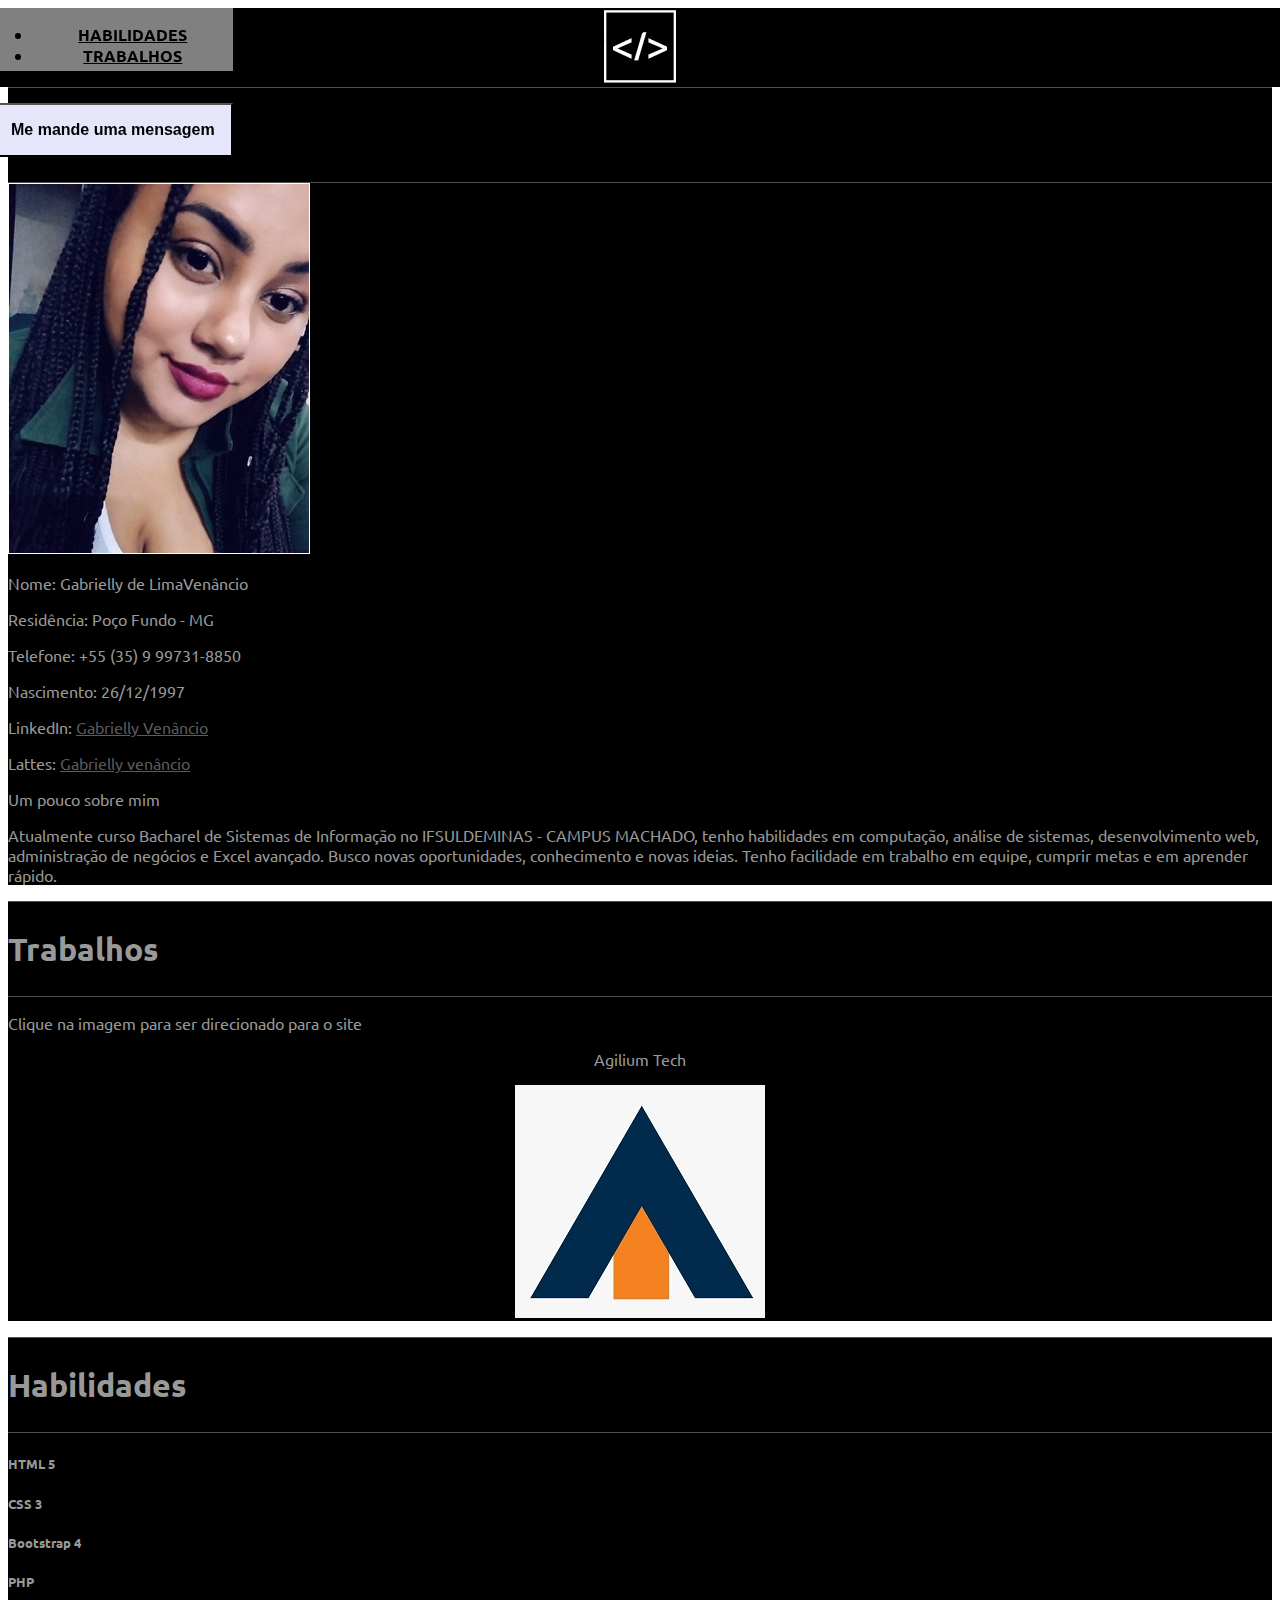
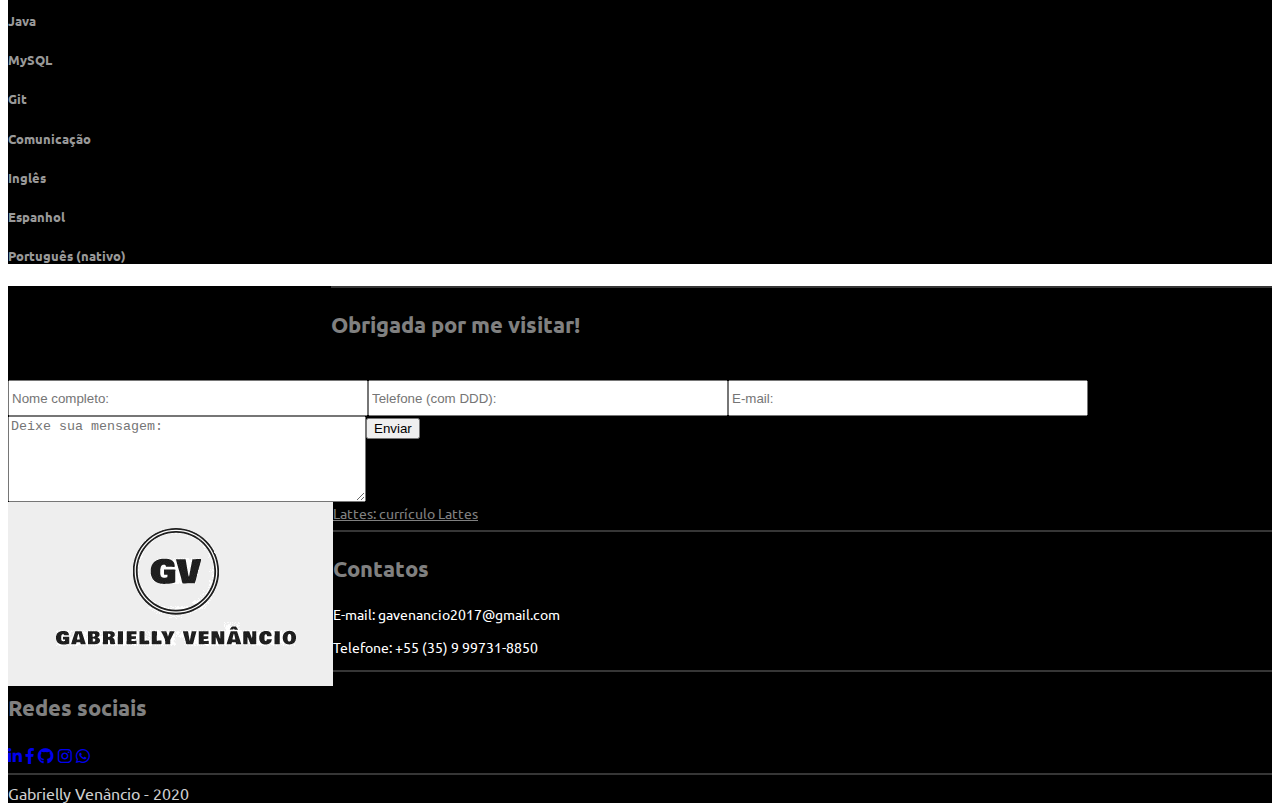
<file: index.html>
<!DOCTYPE html>
<html lang="pt-br">

<head>

	<meta charset="UTF-8">
	<title>Gabrielly Venâncio</title>
	<meta name="author" content="Gabrielly Venâncio">
	<meta name="description" content="Portfólio online para disponibilização de projetos e currículo virtual, veja mais.">
	<meta name="keywords" content="portfólio, Gabrielly Venâncio, sistemas de informação, computação, programador, desenvolvedor,
	dev, developer, suporte, Machado, sul de minas, minas gerais, criação de sites, webdesign">
	<meta name="robots" content="index, follow">
	<meta name="viewport" content="width=device-width, initial-scale=1.0">

	<!-- CSS -->
	<link rel="stylesheet" href="https://stackpath.bootstrapcdn.com/bootstrap/4.1.3/css/bootstrap.min.css" integrity="sha384-MCw98/SFnGE8fJT3GXwEOngsV7Zt27NXFoaoApmYm81iuXoPkFOJwJ8ERdknLPMO" crossorigin="anonymous">
	<link rel="stylesheet" type="text/css" href="css/all.css">
	<link rel="stylesheet" type="text/css" href="css/estilo.css">

	<!-- FAVICON -->
	<link rel="shortcut icon" href="image/icon.png">

</head>

<body>

<div class="container-fluid">

	<!-- START HEADER -->
	<header>	

		<!-- <section id="home" class="row top-navigation no-margin">

			<center><div class="col-3 col-sm-4 fas fa-code d-inline"></div></center>

			<div class="col-5 col-sm-4 text-right d-inline pr-sm-5"> 

		</section> -->

		<nav class="navbar navbar-expand-md py-0 pl-3 no-margin">

			<div class="navbar-brand">
<!-- 
				<button class="navbar-toggler" data-toggle="collapse" data-target="#menubar">
					<span class="fas fa-bars"></span>
				</button> -->

			</div>
		
				

				
				
			<ul id="menubar" class="navbar-nav nav collapse navbar-collapse">
						<!--  	 -->
						<li class="nav-item pr-3">
							<a class="nav-link" href="#habilidades">Habilidades</a>
						</li>
						<li class="nav-item pr-3">
							<a class="nav-link" href="#trabalhos">Trabalhos</a>
						</li>
						<li class="nav-item pr-3">
							<a class="nav-link" href="#rodapeSite">Contato</a>
						</li>
						
						
					</ul>
					<div class="p-2 ">
						<button id="btnConverse" type="button" onclick="go('#converse')" class="btn btnMenu contato">Me mande uma mensagem</button>
					</div>

					
					</nav>
			<script>//ao clicar em um link o menu recolhe
			$(document).ready(function () {
				$(".navbar-nav li a").click(function(event) {
					$(".navbar-collapse").collapse('hide');
				});
			});
		</script>				
	</header>
			<!-- <ul id="menubar" class="navbar-nav nav collapse navbar-collapse">

				<button id="btnHabilidades" type="button" onclick="go('#sobremim')" class="btn btnMenu"></button>
				<button id="btnHabilidades" type="button" onclick="go('#habilidades')" class="btn btnMenu"></button>
				<button id="btnHabilidades" type="button" onclick="go('#trabalhos')" class="btn btnMenu"></button>
				<button id="btnHabilidades" type="button" onclick="go('#footer')" class="btn btnMenu">Contato</button>
				
				
			</ul>

		

		</nav>

	</header> -->
	<!-- END HEADER -->
	<!-- START BANNER -->
	<!-- <section class="banner no-margin">				
		<img src="image/banner.webp" class="img-fluid" alt="Banner com vários simbolos de tecnologias de desenvolvimento" title="Banner com as tecnologias mais trabalhadas e estudadas">
	</section> -->
	<!-- END BANNER -->
	<!-- START SOBREMIM -->
	<section class="banner no-margin">				
		<center><img src="image/img2.png" class="img-fluid" alt="" title=""></center>
		
	</section>
	<section id="sobremim" class="row justify-content-center infos">

		<div class="col-12 mt-4">
			<div class="col-12 mb-3" style="border-bottom: 1px solid rgb(80,80,80)"></div>
			<h2 class="textBranco text-center">Sobre mim</h2>
			<div class="col-12 mb-3" style="border-bottom: 1px solid rgb(80,80,80)"></div>
		</div>

		<div class="col-sm-4 col-md-4 col-lg-3 d-none d-sm-inline my-3">
			<img src="image/perfil.jpeg" class="img-fluid profilePic" alt="" title="Foto">
		</div>

		<div class="col-sm-6 col-md-6 col-lg-3 my-3 textBranco text-center text-md-left text-lg-right">
			
			<p><span class="font-weight-bold">Nome: </span>Gabrielly de Lima<span class="d-none d-sm-none d-md-inline">Venâncio</span></p>
			<p><span class="font-weight-bold">Residência: </span>Poço Fundo - MG</p>
			<p><span class="font-weight-bold">Telefone: </span>+55 (35) 9 99731-8850</p>
			<p><span class="font-weight-bold">Nascimento: </span>26/12/1997</p>
			<p class="d-sm-none d-md-block"><span class="font-weight-bold">LinkedIn: </span><a href="linkedin.com/in/gabrielly-venâncio-898b76194" target="_blank" class="link">Gabrielly Venâncio</a></p>
			<p class="d-sm-none d-md-block"><span class="font-weight-bold">Lattes: </span><a href="http://lattes.cnpq.br/7077685216137040" class="link" target="_blank">Gabrielly venâncio</a></p>

		</div>

		<div class="col-sm-10 col-md-10 col-lg-5 my-3 textBranco text-justify">

			<p><span class="font-weight-bold">Um pouco sobre mim</span></p>
			
			<p>Atualmente curso Bacharel de Sistemas de Informação no IFSULDEMINAS - CAMPUS MACHADO, 
				tenho habilidades em computação, análise de sistemas, desenvolvimento web, administração de negócios e 
				Excel avançado. Busco novas oportunidades, conhecimento e novas ideias. 
				Tenho facilidade em trabalho em equipe, cumprir metas e em aprender rápido. </p>
				<!-- <p class="d-sm-none d-md-block"><span class="font-weight-bold">Curriculo Offline: </span><a href="#" class="link" target="_blank">Gabrielly venâncio</a></p> -->

		</div>

	</section >	
	<!-- END SOBREMIM -->
	<section id="trabalhos" class="row justify-content-center infos">
		<div class="col-12 mt-4">
			<div class="col-12 mb-3" style="border-bottom: 1px solid rgb(80,80,80)"></div>
			<h2 class="textBranco text-center">Trabalhos</h2>
			<div class="col-12 mb-3" style="border-bottom: 1px solid rgb(80,80,80)"></div>
			<p class="textBranco">Clique na imagem para ser direcionado para o site</p>
		</div>
		<div class="col-sm-4 col-md-4 col-lg-3 d-none d-sm-inline my-3">
	
			
		</div>

		<div class="col-sm-6 col-md-6 col-lg-3 my-3 textBranco text-center text-md-left text-lg-right">
			<center><p>Agilium Tech</p>
				<a href="https://agilium.netlify.com/index.html"><img 	src="image/img4.png" alt="">
			</a></center>
			
		</div>

		<div class="col-sm-10 col-md-10 col-lg-5 my-3 textBranco text-justify">

			<p><span class="font-weight-bold"></span></p>
			
		</div>

	</section>
	<!-- START HABILIDADES -->
	<section id="habilidades" class="row justify-content-center infos">	

		<div class="col-12 my-4">	
			<div class="col-12 mb-3" style="border-bottom: 1px solid rgb(80,80,80)"></div>
			<h2 class="text-center textBranco">Habilidades</h2>
			<div class="col-12 mb-3" style="border-bottom: 1px solid rgb(80,80,80)"></div>
		</div>

		<div class="col-sm-5 col-md-3 textBranco mx-3 mb-5">
			
			<h5>HTML 5</h5>
			<div class="progress mb-3">
					<div class="progress-bar" role="progressbar" style="width: 75%" aria-valuenow="75" aria-valuemin="0" aria-valuemax="100"></div>
			</div>

			<h5>CSS 3</h5>
			<div class="progress mb-3">
					<div class="progress-bar" role="progressbar" style="width: 75%" aria-valuenow="75" aria-valuemin="0" aria-valuemax="100"></div>
			</div>

			<h5>Bootstrap 4</h5>
			<div class="progress mb-3">
					<div class="progress-bar" role="progressbar" style="width: 60%" aria-valuenow="60" aria-valuemin="0" aria-valuemax="100"></div>
			</div>

			<h5>PHP</h5>
			<div class="progress mb-3">
					<div class="progress-bar" role="progressbar" style="width: 65%" aria-valuenow="50" aria-valuemin="0" aria-valuemax="100"></div>
			</div>

		</div>

		<div class="col-sm-5 col-md-3 textBranco mx-3 mb-5">
<!-- 
			<h5>C</h5>
			<div class="progress mb-3">
					<div class="progress-bar" role="progressbar" style="width: 75%" aria-valuenow="75" aria-valuemin="0" aria-valuemax="100"></div>
			</div>
 -->
			<h5>Java</h5>
			<div class="progress mb-3">
					<div class="progress-bar" role="progressbar" style="width: 55%" aria-valuenow="55" aria-valuemin="0" aria-valuemax="100"></div>
			</div>

			<h5>MySQL</h5>
			<div class="progress mb-3">
					<div class="progress-bar" role="progressbar" style="width: 85%" aria-valuenow="85" aria-valuemin="0" aria-valuemax="100"></div>
			</div>

			<h5>Git</h5>
			<div class="progress mb-3">
					<div class="progress-bar" role="progressbar" style="width: 65%" aria-valuenow="65" aria-valuemin="0" aria-valuemax="100"></div>
			</div>
			
		</div>

	 <div class="col-3 textBranco mx-3 mb-5 d-none d-md-inline"> 

			<!-- <h5>Gimp</h5>
			<div class="progress mb-3">
					<div class="progress-bar" role="progressbar" style="width: 50%" aria-valuenow="50" aria-valuemin="0" aria-valuemax="100"></div>
			</div> -->

			<h5>Comunicação</h5>
			<div class="progress mb-3">
					<div class="progress-bar" role="progressbar" style="width: 70%" aria-valuenow="80" aria-valuemin="0" aria-valuemax="100"></div>
			</div>

			<h5>Inglês</h5>
			<div class="progress mb-3">
					<div class="progress-bar" role="progressbar" style="width: 30%" aria-valuenow="30" aria-valuemin="0" aria-valuemax="100"></div>
			</div>
			<h5>Espanhol</h5>
			<div class="progress mb-3">
					<div class="progress-bar" role="progressbar" style="width: 75%" aria-valuenow="75" aria-valuemin="0" aria-valuemax="100"></div>
			</div>

			<h5>Português <span class="d-none d-lg-inline">(nativo)</span></h5>
			<div class="progress mb-3">
					<div class="progress-bar" role="progressbar" style="width: 100%" aria-valuenow="100" aria-valuemin="0" aria-valuemax="100"></div>
			</div>
			
		</div>

	</section>
	<!-- END HABILIDADES -->
	<!-- START CONVERSE -->
	<section id="converse" class="row justify-content-center converse">

		<div class="col-md-12">
			<h2 class="my-4">Deixe sua mensagem</h2>
		</div>

		<div class="class col-12 col-sm-10 col-md-6 mb-4">
			<form action="trataEmail.php" name="form_contato" method="post" >

			<form name="contact" method="POST" action="redirect.html" data-netlify="true">

				<div class="input-group mb-3">

	 			

				  	<input type="text" class="form-control" name="nome" placeholder="Nome completo:" aria-label="Usuário" aria-describedby="basic-addon1" required>

				</div>

				<div class="input-group mb-3">
			  	<input type="text" class="form-control" name="telefone" placeholder="Telefone (com DDD):" aria-label="telefone" aria-describedby="basic-addon1">

				</div>

				<div class="input-group mb-3">


				  	<input type="email" class="form-control" name="email" placeholder="E-mail:" aria-label="Usuário" aria-describedby="basic-addon1" required>

				</div>

				<div class="input-group">

				
				 	<textarea class="form-control areaTexto" name="mensagem" placeholder="Deixe sua mensagem:" aria-label="Com textarea" required></textarea>

				</div>

				<div class="btn-group mt-2" role="group" aria-label="btnForm">
					<button type="submit" class="btn btn-primary">Enviar</button>
				</div>

			</form>

		</div>

		<div class="col-sm-10 col-md-5 col-lg-5 mb-4 bgCartao d-none d-sm-block">

			
			<img src="image/IMG3.png" alt="">
		</div>
		<div>			
			<!-- <h2 class="mt-2 p-1 cartaoVisita">Faça contato</h2> -->

			<!-- <div class="dadosCartao col-sm-12">	

				<div class="col-6 col-md-12 col-lg-6 mt-2 far fa-envelope faCartao text-sm-center txt-lg-left">

					<h5 class="mt-2 hCartao">E-mail</h5>
					<p class="pt-3 pCartao">gavenancio2017@gmail.com</p>

				</div> -->

				<!-- <div class="col-6 mt-2 fas fa-mobile-alt faCartao d-md-none d-lg-inline">

					<h5 class="mt-2 hCartao">Telefone</h5>
					<p class="pt-3 pCartao">(35) 9 9731-8850</p>

				</div> -->

			</div>

		</div>	

	</section>
	<!-- END CONVERSE -->
	<!-- START FOOTER -->
	<footer>
			
		<section id="rodapeSite" class="row justify-content-center rodape">
			
			<div class="col-sm-4 mt-5">

				<hr class="d-block d-sm-none">
				<h3>Obrigada por me visitar!</h3>
			
					<!-- <a href="files/CurriculoPedroMartins.pdf" download="files/CurriculoPedroMartins.pdf" target="_blank" class="linkSocial"><span class="font-weight-bold">Baixe meu CV: </span>curriculum vitæ</a>
					<br> -->
					<a href="http://lattes.cnpq.br/7077685216137040" target="_blank" class="linkSocial"><span class="font-weight-bold">Lattes: </span>currículo Lattes</a>
	
			</div>

			<div class="col-sm-4 mt-5">	
				
				<hr class="d-block d-sm-none">
				<h3>Contatos</h3>
				
				<p><span class="font-weight-bold">E-mail:</span> gavenancio2017@gmail.com</p>
				<p><span class="font-weight-bold">Telefone:</span> +55 (35) 9 99731-8850</p>
			</div>

			<div class="col-sm-4 mt-5">
				
				<hr class="d-block d-sm-none">
				<h3>Redes sociais</h3>
				<a href="https://www.linkedin.com/in/gabrielly-ven%C3%A2ncio-898b76194/" target="_blank"><span class="fab fa-linkedin-in mr-2"></span></a>
				<a href="https://www.facebook.com/gaby.venancio.50"><span class="fab fa-facebook-f mr-2"></span></a>
				<a href="https://github.com/GVenancio" target="_blank"><span class="fab fa-github mr-2"></span></a>
				<a href="https://www.instagram.com/gabyy.venancio?r=nametag" target="_blank"><span class="fab fa-instagram mr-2"></span></a>
				<a href="https://api.whatsapp.com/send?phone=5535997318850&text=Oi%20Gaby%2C%20tudo%20bem?%20%3A)"><span class="fab fa-whatsapp"></span></a>	

			</div>

			<!-- <button aria-label="voltarAoTopo" id="arrow" type="button" onclick="go('#home')" class="btn btnTop col-1"><i class="fas fa-arrow-up"></i></button> -->

			<div class="col-12 text-center pb-3">			
				<hr>
				<a aria-label="Voltar para a página inicial" id="aMeuNome" href="index.html" class="linkNoUnderline">Gabrielly Venâncio - 2020</a>
			</div>		

		</section>

	</footer>
	<!-- END FOOTER -->

</div>

<script src="https://code.jquery.com/jquery-3.3.1.slim.min.js" integrity="sha384-q8i/X+965DzO0rT7abK41JStQIAqVgRVzpbzo5smXKp4YfRvH+8abtTE1Pi6jizo" crossorigin="anonymous"></script>
<script src="https://cdnjs.cloudflare.com/ajax/libs/popper.js/1.14.3/umd/popper.min.js" integrity="sha384-ZMP7rVo3mIykV+2+9J3UJ46jBk0WLaUAdn689aCwoqbBJiSnjAK/l8WvCWPIPm49" crossorigin="anonymous"></script>
<script src="https://stackpath.bootstrapcdn.com/bootstrap/4.1.3/js/bootstrap.min.js" integrity="sha384-ChfqqxuZUCnJSK3+MXmPNIyE6ZbWh2IMqE241rYiqJxyMiZ6OW/JmZQ5stwEULTy" crossorigin="anonymous"></script>

<!-- JavaScript -->
<script src="js/scripts.js"></script>

</body>

</html>
</file>
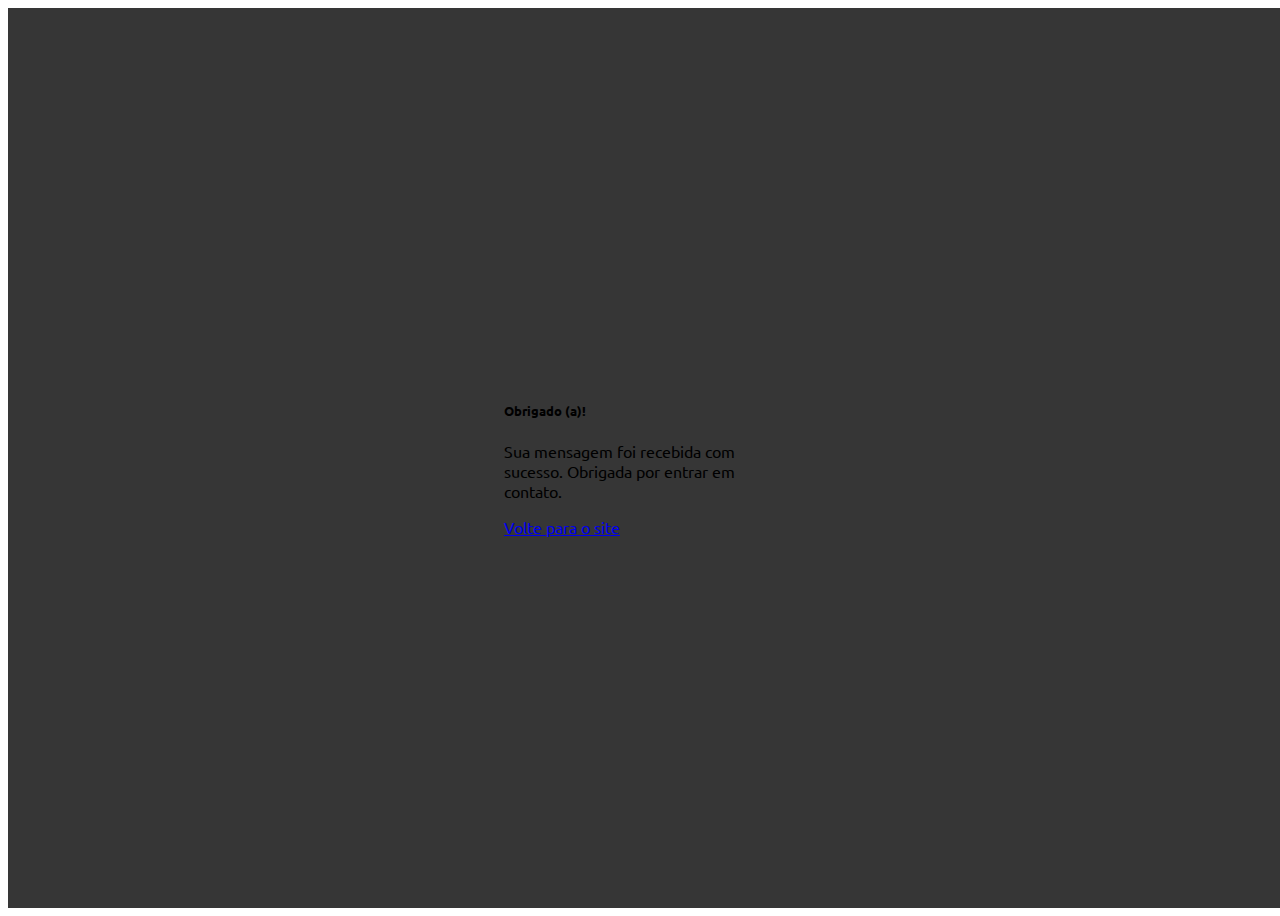
<file: redirect.html>
<!DOCTYPE html>
<html lang="pt-br">

<head>

	<meta charset="UTF-8">
	<title>Gabrielly Venâncio</title>
	<meta name="author" content="Gabrielly Venâncio">
	<meta name="description" content="Portfólio online para disponibilização de projetos e currículo virtual, veja mais.">
	<meta name="keywords" content="portfólio, Gabrielly Venâncio, sistemas de informação, computação, programador, desenvolvedor,
	dev, developer, suporte, Machado, sul de minas, minas gerais, criação de sites, webdesign">
	
	<!-- CSS -->
	<link rel="stylesheet" href="https://stackpath.bootstrapcdn.com/bootstrap/4.1.3/css/bootstrap.min.css" integrity="sha384-MCw98/SFnGE8fJT3GXwEOngsV7Zt27NXFoaoApmYm81iuXoPkFOJwJ8ERdknLPMO" crossorigin="anonymous">
	<link rel="stylesheet" type="text/css" href="css/estilo.css">

	<!-- FAVICON -->
	<link rel="shortcut icon" href="image/icon.png">

</head>

<body>
	
<div class="container-fluid cards">

	<div class="card" style="width: 18rem;">

		<div class="card-body">

			<h5 class="card-title">Obrigado (a)!</h5>
			<p class="card-text">Sua mensagem foi recebida com sucesso. Obrigada por entrar em contato.</p>
			<div class="btn-group mt-2" role="group" aria-label="btnRedirect">
				<a class="btn btn-success" href="index.html#converse" class="card-link" role="button">Volte para o site</a>
			</div>

		</div>

	</div>
		
</div>

<script src="https://code.jquery.com/jquery-3.3.1.slim.min.js" integrity="sha384-q8i/X+965DzO0rT7abK41JStQIAqVgRVzpbzo5smXKp4YfRvH+8abtTE1Pi6jizo" crossorigin="anonymous"></script>
<script src="https://cdnjs.cloudflare.com/ajax/libs/popper.js/1.14.3/umd/popper.min.js" integrity="sha384-ZMP7rVo3mIykV+2+9J3UJ46jBk0WLaUAdn689aCwoqbBJiSnjAK/l8WvCWPIPm49" crossorigin="anonymous"></script>
<script src="https://stackpath.bootstrapcdn.com/bootstrap/4.1.3/js/bootstrap.min.js" integrity="sha384-ChfqqxuZUCnJSK3+MXmPNIyE6ZbWh2IMqE241rYiqJxyMiZ6OW/JmZQ5stwEULTy" crossorigin="anonymous"></script>

</body>

</html>
</file>
<file: css/estilo.css>
@import url('https://fonts.googleapis.com/css?family=Ubuntu&display=swap');

body {
	font-family: Ubuntu, arial, sans-serif;
	color: #000;
}

h2{
	font-size: 2rem;
}

nav {
	position: fixed;
	display: block;
	height: 63px;
	z-index: 100;
	text-align: center;
	background-color: rgb(80, 80, 80);
}


#navbarSupportedContent{
background-color: #363636;
}

.logo{
font-size: 2.198rem;
letter-spacing: 1px;
color: #fff;
}
.navbar-brand img{

	/* border-radius:circle; */
	width: 88px;
	height:94px;
	
	}
	.no-margin{
	margin-left: -15px;
	margin-right: -15px;
	}

	.nav-link,.dropdown-item a{
		color: #000;
		text-transform: uppercase;
		font-weight: bold;
		}
		
		.dropdown-item{
			border-bottom: 0.125rem solid #493e2b;
			border-top: thick 0.125rem solid #493e2b;
			color: #fff;
		}

		.dropdown-item:hover{
			color: #363636;
		}
		
		.dropdown-item a:hover{
			text-decoration: none;
		}
		
.nav-link:hover{
	color: #000;
	border-top: 1px  solid #000;
	border-bottom: 1px  solid #000;
	}
	
	.dropdown-menu{
		/*top: 3.5rem;*/
		background-color: #404040;
		border-radius: 0;
		top: 3.1rem;
	}
	
.fa-bars{
	color: #363636;
	font-size: 1.85rem;
}
img#logo{
margin-top:32px;
}

				
.top-navigation {
	background-color: #000;
	color: #363636;
	padding: 0.35rem 0;
	height: 35px;
}

.top-navigation a,
.textBranco {
	color: #999;
}

.link {
	text-decoration: underline;
	color: #9999;
}

.linkNoUnderline {
	text-decoration: none;
	color: #cecece;
}

.link:hover,
.linkNoUnderline:hover {
	text-decoration: none;
	color: #cecece;
	font-size: 1.1rem;
}

.top-navigation a:hover {
	color: #808080;
}

.navbar,
.progress-bar {
	background-color: #808080;
}

.linha{
	border-top: 20px solid #696969;
}
.linha1{
	border-top: 10px solid #696969;
}



.btnMenu {
	background-color: transparent;
	color: #808080;
	font-size: 1.3rem;
}

.btnMenu:hover {
	color: #aaa;
}


.contato {
	background-color: #E6E6FA;
	color: #000;
	padding: 1rem;
	font-weight: bold;
	font-size: 1rem;
}

.contato:hover {
	color: #a4a4a4;
	text-decoration: none;
}

.banner {
	background-color: black;
}

.banner img {
	background-position: center;
	;
}

.fa-code {
	text-align: center;
	line-height: 23px;
}

/*START SOBREMIM*/
.profilePic {
	/* border-radius: 50px; */
	border: 1px solid white;
}
.sobremim{
	margin-bottom: 20px;
	margin-top: 20px;
	border-left: 50px;
    border-width: 50px;
}

.sobremim p{
	margin-top: 10px;
	text-align: justify;
	line-height: 30px;
}
/*END SOBREMIM*/
/*START INFOS*/
.infos {
	background-color: #000;
}

/*END INFOS*/
/*START CONVERSE*/


.formulario {
	border: 1px solid #000;
	/* border-radius: 60px; */
	height: 17rem;
}

.formu {
	background-color: #808080;
	height: 1.875rem;
	width: 1.875rem;
	text-align: center;
	line-height: 25px;
	/* border-radius: 100px; */
}

.areaTexto {
	max-height: 7rem;
}

.faw {
	color: #000;
}

.converse input {
	height: 1.875rem;
}

.converse input,
.converse textarea {
	width: 22rem;
}

.converse textarea {
	height: 5rem;
}

.submita {
	margin-left: 2rem;
	border: none;
	background-color: #696969;
	color: #808080;
	/* border-radius: 100px; */
}

.converse div {
	float: left;
	text-align: center;
}

.converse input,
.converse textarea {
	float: right;
}

.bgCartao {
	background-color: #eee;
	/* border-radius: 30px; */
	max-height: 13.55rem;
}

.cartaoVisita {
	background-color: #363636;
	/* border-radius: 30px; */
}

.faCartao {
	color: #363636;
	font-size: 2rem;
	color: #25221A;
}

.hCartao {
	font-weight: bold;
	font-size: 1.1rem;
	color: #363636;
	font-family: Ubuntu;
	text-align: center;
}

.pCartao {
	font-size: 0.9rem;
	font-family: Ubuntu;
	font-weight: bold;
}
/*END CONVERSE*/
/*START FOOTER*/
.rodape {
	background-color: #000;
}

.rodape h3 {
	color: #808080;
	font-size: 1.4rem;
}

.rodape hr {
	border-color: #808080;
}

.icone {
	background-color: #363636;
}

.rodape hr {
	border: 1px solid #363636;
}

.rodape p {
	color: white;
	font-size: 0.9rem;
}

.btnTop {
	color: #aaa;
	background-color: transparent;
}

.btnTop:hover {
	color: #808080;
}

.btnTop:focus,
.btnMenu:focus {
	box-shadow: none;
}
.linha{
	border-top: 2px solid #000;
}
.linha1{
	border-top: 10px solid #000;
}

.linkSocial {
	color: #808080;
	text-decoration: underline;
	font-size: 0.9rem;
}

.linkSocial:hover {
	color: white;
	text-decoration: none;
	font-size: 1rem;
}
/*END FOOTER*/
/*START REDIRECT PAGE CSS*/
.cards {
    position: relative;
    display: flex;
    flex-direction: column;
    align-items: center;
    justify-content: center;
    height: 100vh;
    width: 100vw;
    background-color: #363636;
}

.card {
	/* border-radius: 25px; */
}
/*END REDIRECT PAGE CSS*/
/*START PROJETOS-WEB PAGE CSS*/
/*START APRESENTACAO*/
.apresentacao{
	background-color: #25221A;
}
/*END APRESENTACAO*/

/*START PORTFOLIO*/
.portfolio {
	background-color: #cecece;
}

.portfolio div a:hover {
	text-decoration: none;
}

.portfolio div p {
	font-size: 1.1rem;
}
/*END PORTFOLIO*/
/*START CONSIDERACOES*/
.consideracao {
	background-color: #cecece;
}

.consideracao div p {
	font-size: 1.1rem;
}
/*END CONSIDERACOES*/
/*END PROJETOS-WEB PAGE CSS*/
/*START PROJETOS-EXTENSAO PAGE CSS*/
.importancia {
	background-color: #25221A;
}

.environment {
	background-color: #cecece;
}
/*START ARDUINO*/
#arduino {
	background-color: #25221A;
}
/*END ARDUINO*/
/*START FINAL*/
#final {
	background-color: #cecece;
}
/*END FINAL*/
/*END PROJETOS-EXTENSAO PAGE CSS*/
</file>
